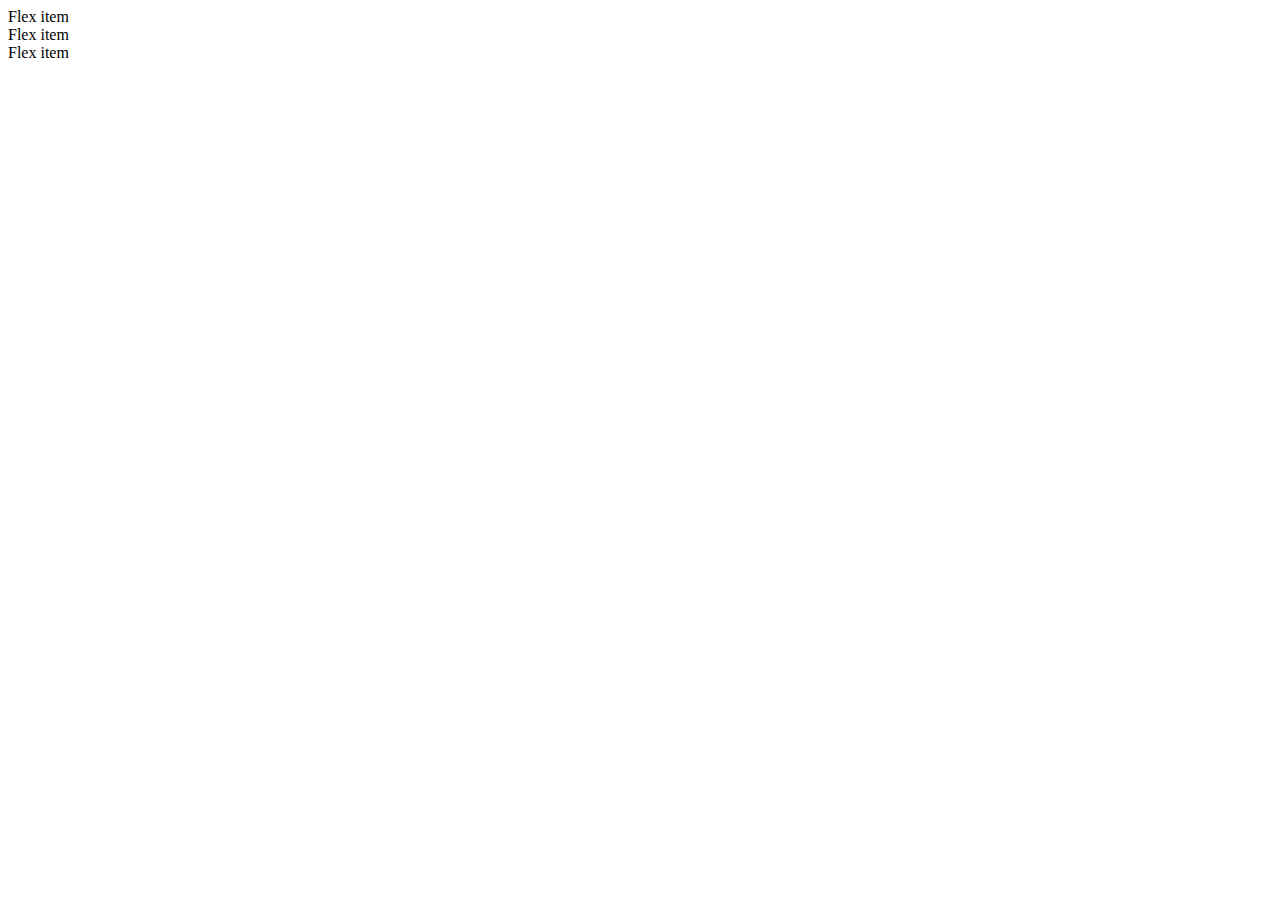
<file: flex.html>
<!DOCTYPE html>
<html lang="en">
<head>
  <meta charset="UTF-8">
  <link href="https://cdn.jsdelivr.net/npm/bootstrap@5.0.0-beta1/dist/css/bootstrap.min.css" rel="stylesheet"
  integrity="sha384-giJF6kkoqNQ00vy+HMDP7azOuL0xtbfIcaT9wjKHr8RbDVddVHyTfAAsrekwKmP1" crossorigin="anonymous">
  <meta name="viewport" content="width=device-width, initial-scale=1.0">

  <title>flex box</title>
</head>
<body>
  <div class="d-flex align-items-end flex-column bd-highlight mb-3" style="height: 200px;">
    <div class="p-2 bd-highlight">Flex item</div>
    <div class="p-2 bd-highlight">Flex item</div>
    <div class="mt-auto p-2 bd-highlight">Flex item</div>
  </div>
</body>
</html>
</file>
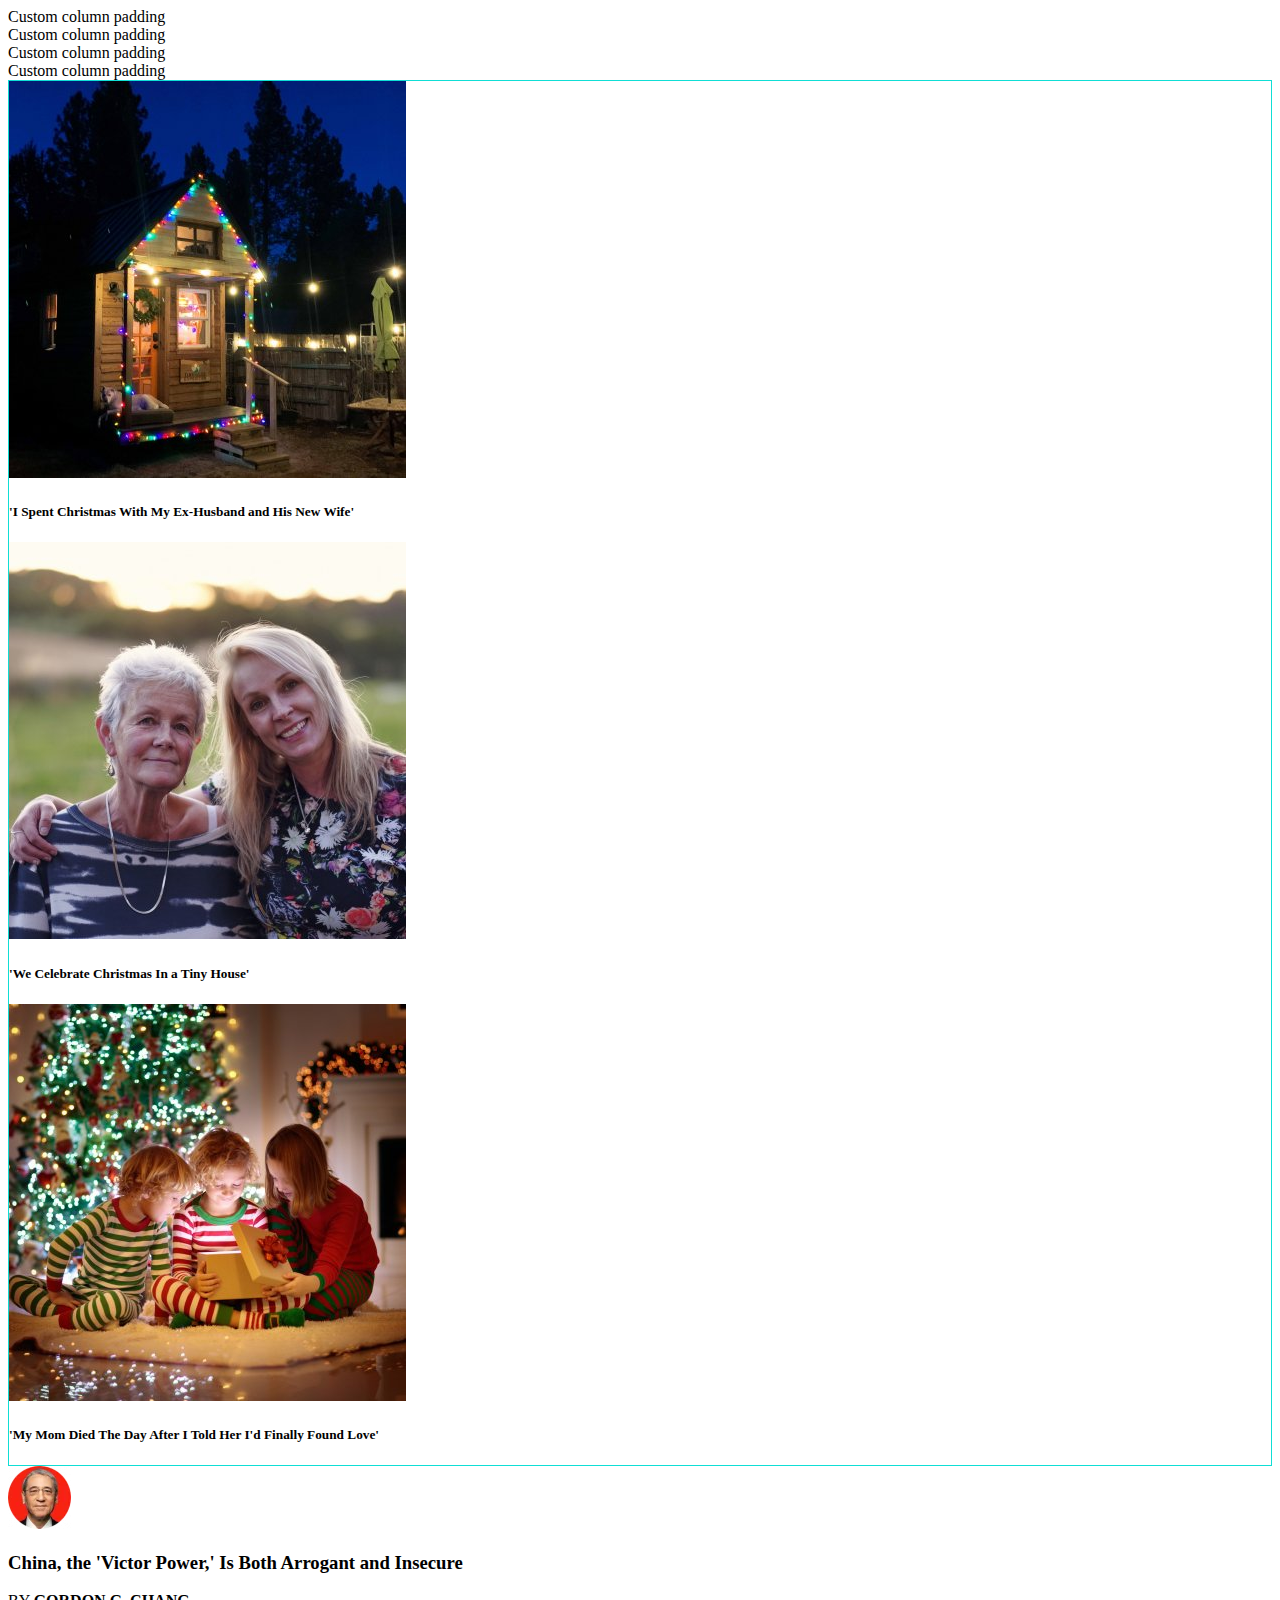
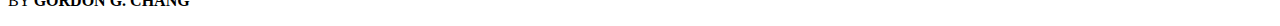
<file: padding.html>
<!DOCTYPE html>
<html lang="en">
<head>
  <meta charset="UTF-8">
  <meta name="viewport" content="width=device-width, initial-scale=1.0">
  <title>padding</title>
  <link href="https://cdn.jsdelivr.net/npm/bootstrap@5.0.0-beta1/dist/css/bootstrap.min.css" rel="stylesheet"
  integrity="sha384-giJF6kkoqNQ00vy+HMDP7azOuL0xtbfIcaT9wjKHr8RbDVddVHyTfAAsrekwKmP1" crossorigin="anonymous">

</head>
<body>
  <div class="row mx-md-n5">
    <div class="col px-md-4"><div class="p-3 border bg-light">Custom column padding</div></div>
    <div class="col px-md-4"><div class="p-3 border bg-light">Custom column padding</div></div>
  </div>
  <!-- {property}{sides}-{breakpoint}-{size} -->
  <div class="row mx-md-n5">
    <div class="col px-md-5"><div class="p-3 border bg-light">Custom column padding</div></div>
    <div class="col px-md-5 m-md-3"><div class="p-3 border bg-light">Custom column padding</div></div>
  </div>
  <div class="row" style="border: 1px solid #0fded5;">
    <!-- <h6>MY TURN</h6> -->
    <div class="col-sm">
      <div class="card-body">
        <img src="img/top2-1.jpg" alt="christmass" class="card-mg-top">
        <h5 class="card-title">'I Spent Christmas With My Ex-Husband and His New Wife'</h5>
      </div>
    </div>
    <div class="col-sm">
      <div class="card-body">
        <img src="img/top2-2.jpg" alt="christmass" class="card-mg-top">
        <h5 class="card-title">'We Celebrate Christmas In a Tiny House'</h5>
      </div>
    </div>
    <div class="col-sm">
      <div class="card-body">
        <img src="img/top2-3.jpg" alt="christmass" class="card-mg-top">
        <h5 class="card-title">'My Mom Died The Day After I Told Her I'd Finally Found Love'</h5>
      </div>
    </div>
  </div>
</body>
</html>

<div class="opinion-item">
  <img src="img/opinion1.webp" alt="gordon G">
  <h3>China, the 'Victor Power,' Is Both Arrogant and Insecure</h3>
  <p>BY <strong>GORDON G. CHANG</strong></p>
</div>
</file>
